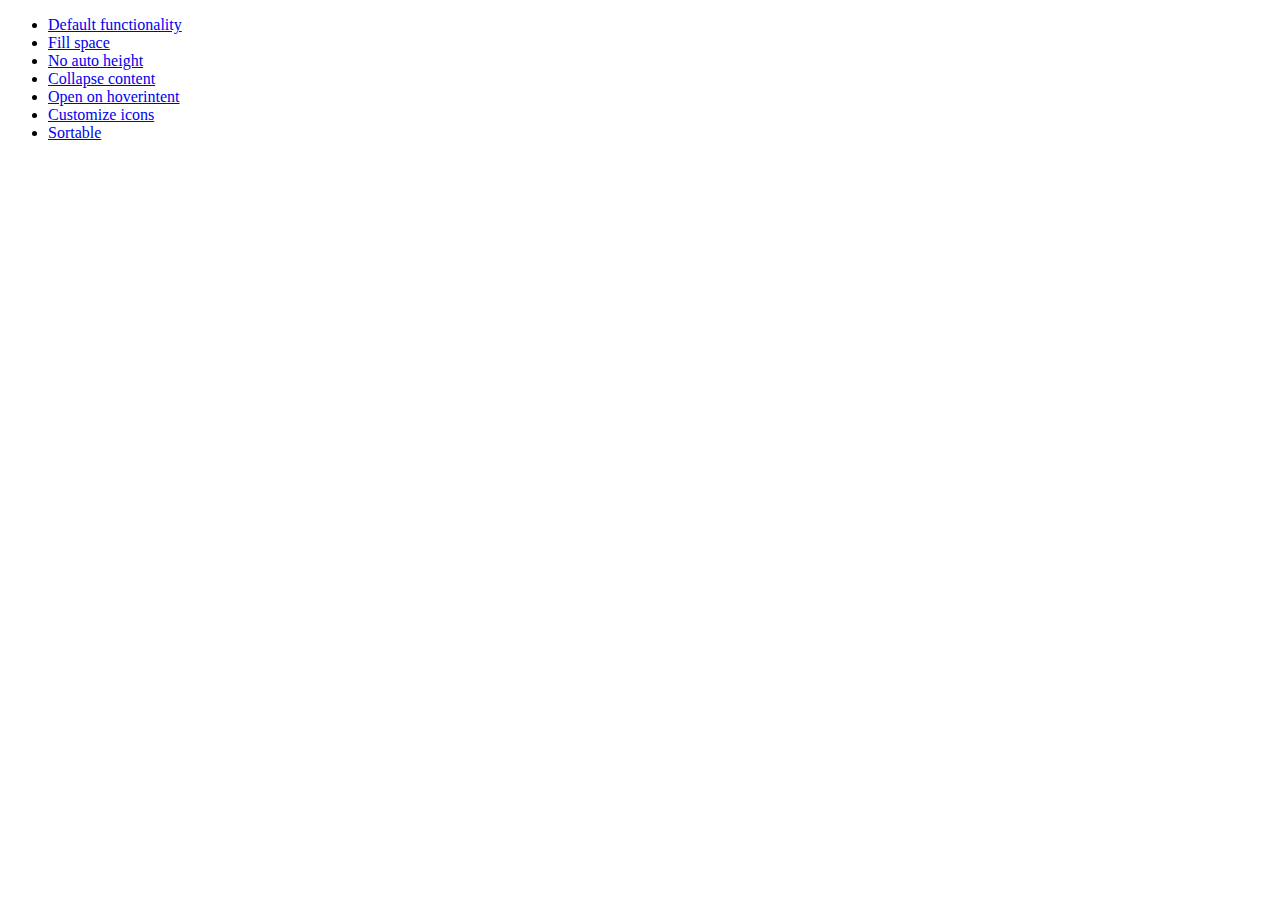
<file: testing-folder/jquery-ui-1.10.3/demos/accordion/index.html>
<!doctype html>
<html lang="en">
<head>
	<meta charset="utf-8">
	<title>jQuery UI Accordion Demos</title>
</head>
<body>

<ul>
	<li><a href="default.html">Default functionality</a></li>
	<li><a href="fillspace.html">Fill space</a></li>
	<li><a href="no-auto-height.html">No auto height</a></li>
	<li><a href="collapsible.html">Collapse content</a></li>
	<li><a href="hoverintent.html">Open on hoverintent</a></li>
	<li><a href="custom-icons.html">Customize icons</a></li>
	<li><a href="sortable.html">Sortable</a></li>
</ul>

</body>
</html>
</file>
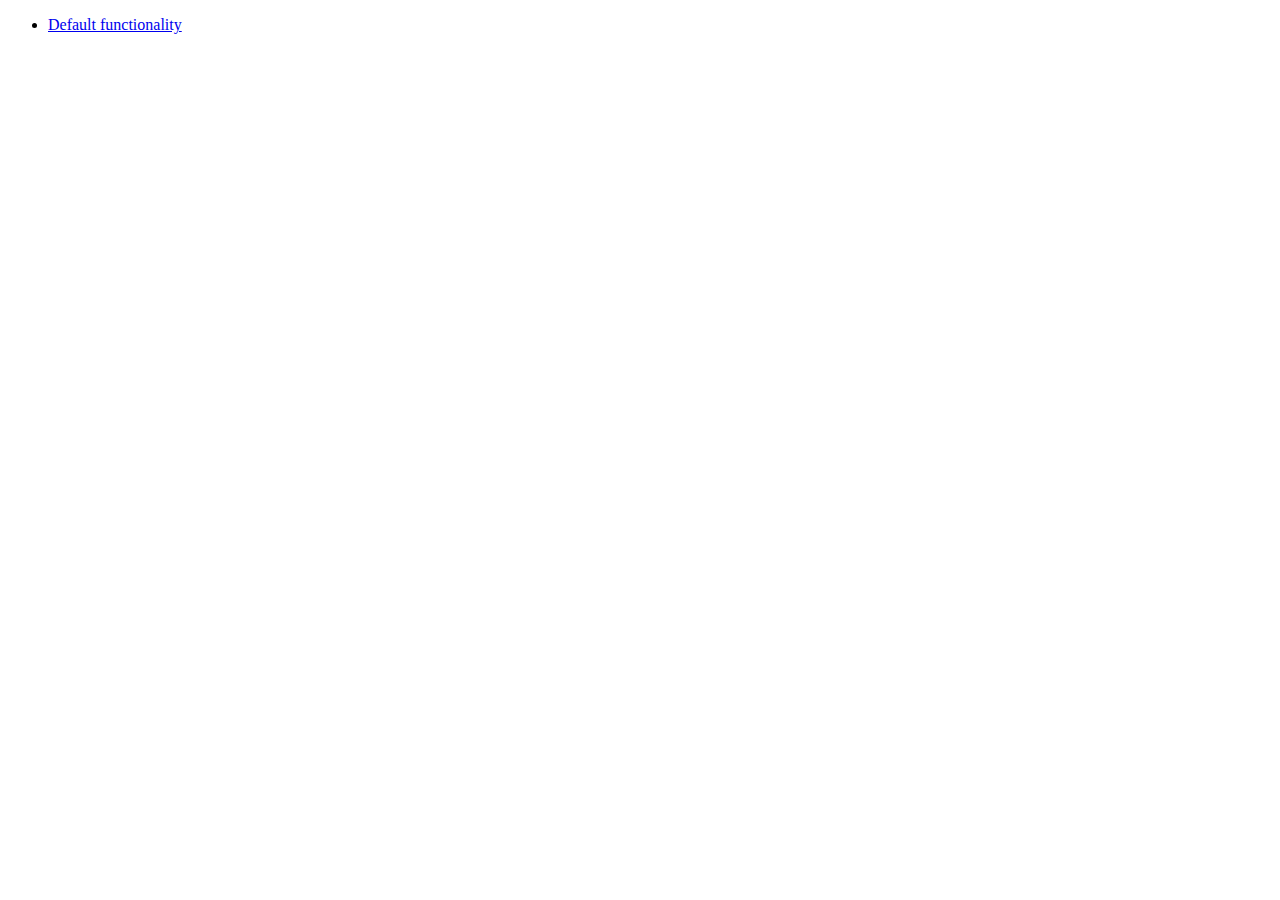
<file: testing-folder/jquery-ui-1.10.3/demos/addClass/index.html>
<!doctype html>
<html lang="en">
<head>
	<meta charset="utf-8">
	<title>jQuery UI Effects Demos</title>
</head>
<body>

<ul>
	<li><a href="default.html">Default functionality</a></li>
</ul>

</body>
</html>
</file>
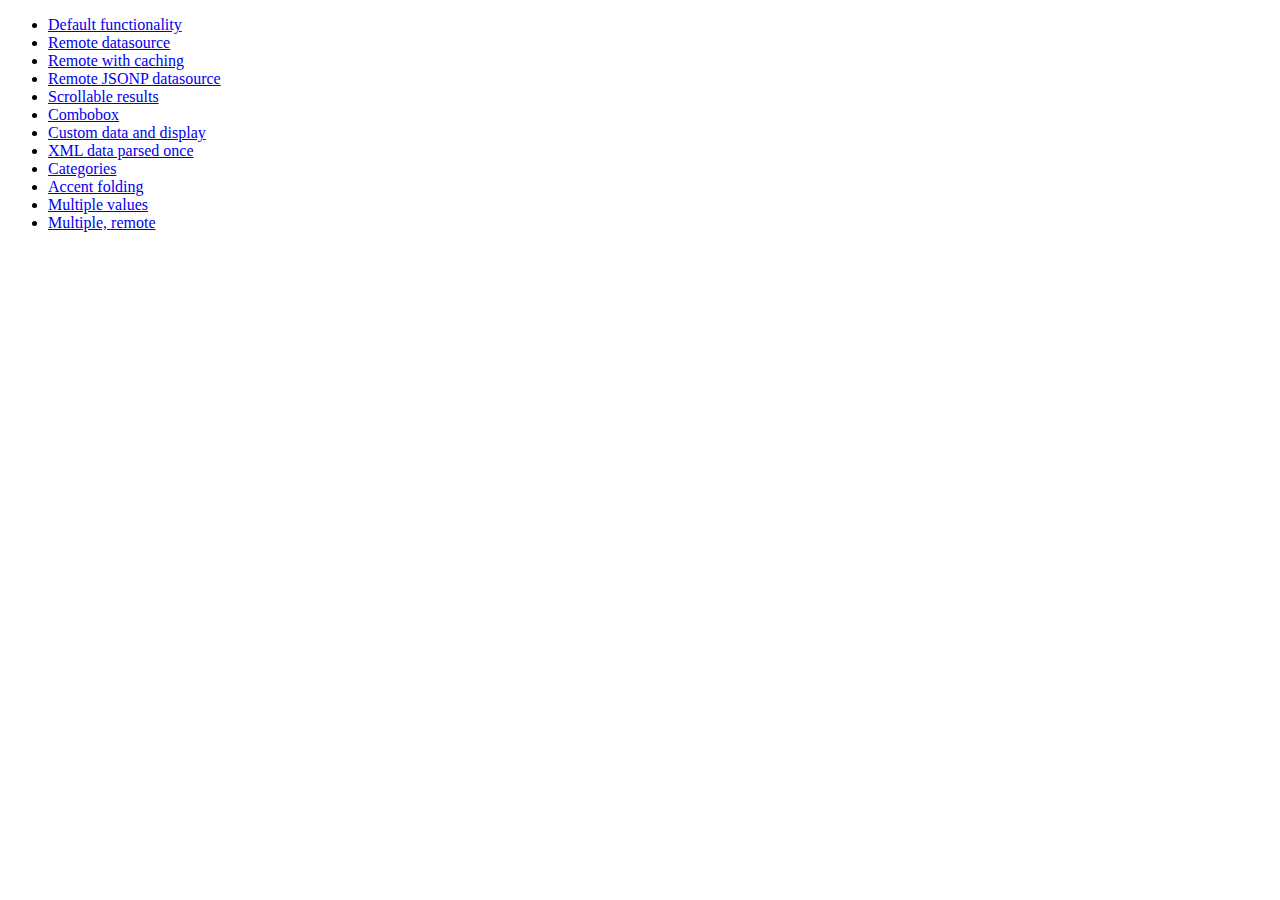
<file: testing-folder/jquery-ui-1.10.3/demos/autocomplete/index.html>
<!doctype html>
<html lang="en">
<head>
	<meta charset="utf-8">
	<title>jQuery UI Autocomplete Demos</title>
</head>
<body>

<ul>
	<li><a href="default.html">Default functionality</a></li>
	<li><a href="remote.html">Remote datasource</a></li>
	<li><a href="remote-with-cache.html">Remote with caching</a></li>
	<li><a href="remote-jsonp.html">Remote JSONP datasource</a></li>
	<li><a href="maxheight.html">Scrollable results</a></li>
	<li><a href="combobox.html">Combobox</a></li>
	<li><a href="custom-data.html">Custom data and display</a></li>
	<li><a href="xml.html">XML data parsed once</a></li>
	<li><a href="categories.html">Categories</a></li>
	<li><a href="folding.html">Accent folding</a></li>
	<li><a href="multiple.html">Multiple values</a></li>
	<li><a href="multiple-remote.html">Multiple, remote</a></li>
</ul>

</body>
</html>
</file>
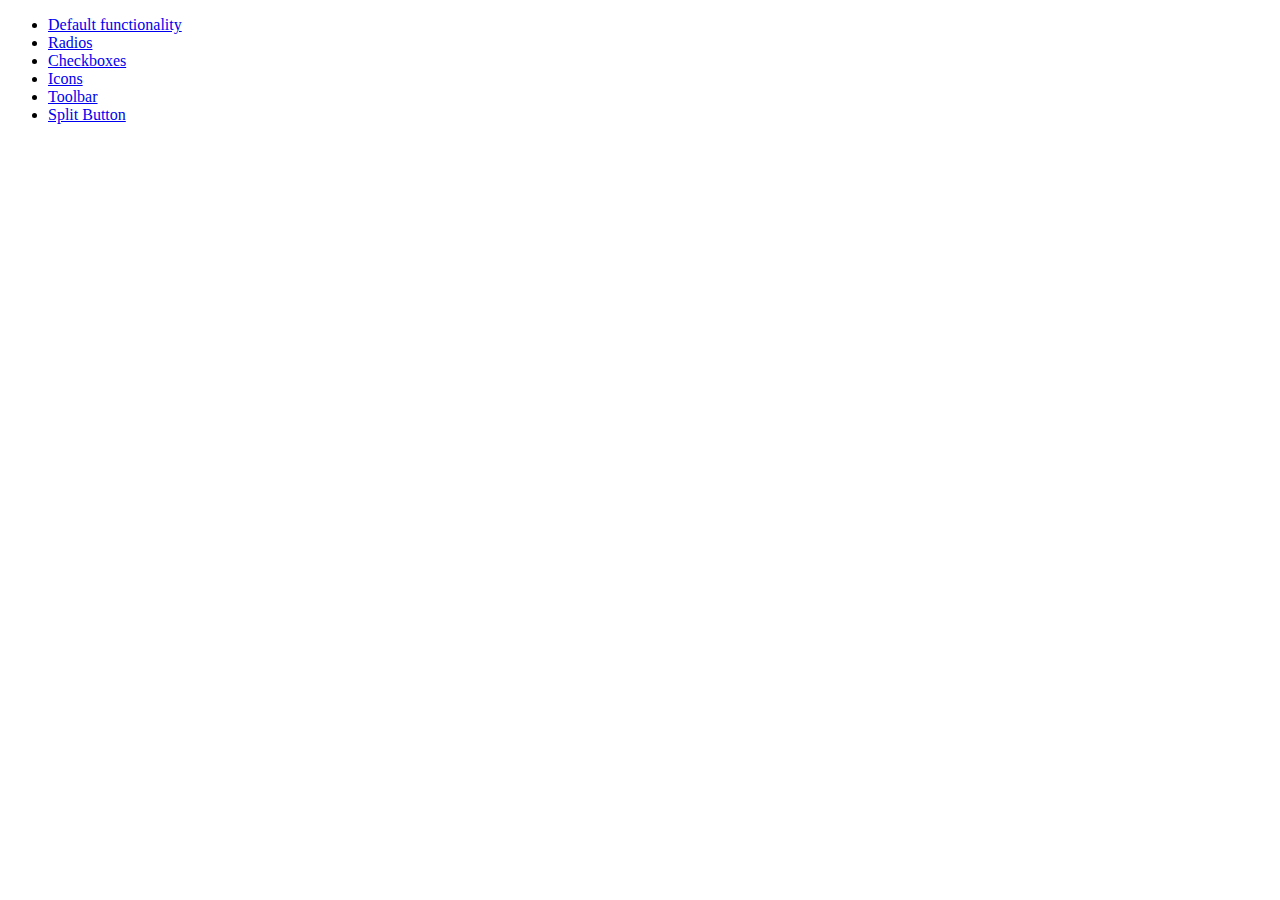
<file: testing-folder/jquery-ui-1.10.3/demos/button/index.html>
<!doctype html>
<html lang="en">
<head>
	<meta charset="utf-8">
	<title>jQuery UI Button Demos</title>
</head>
<body>

<ul>
	<li><a href="default.html">Default functionality</a></li>
	<li><a href="radio.html">Radios</a></li>
	<li><a href="checkbox.html">Checkboxes</a></li>
	<li><a href="icons.html">Icons</a></li>
	<li><a href="toolbar.html">Toolbar</a></li>
	<li><a href="splitbutton.html">Split Button</a></li>
</ul>

</body>
</html>
</file>
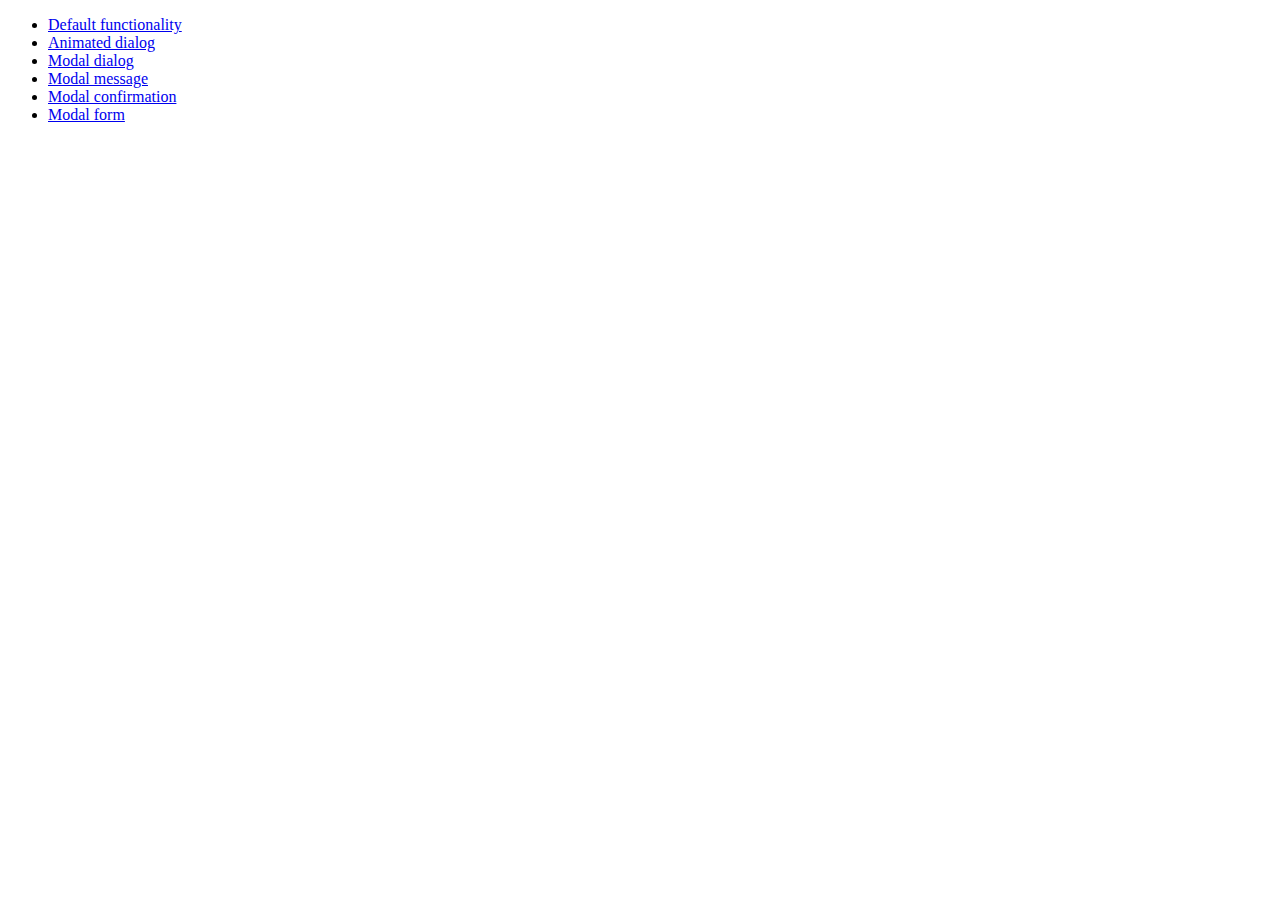
<file: testing-folder/jquery-ui-1.10.3/demos/dialog/index.html>
<!doctype html>
<html lang="en">
<head>
	<meta charset="utf-8">
	<title>jQuery UI Dialog Demos</title>
</head>
<body>

<ul>
	<li><a href="default.html">Default functionality</a></li>
	<li><a href="animated.html">Animated dialog</a></li>
	<li><a href="modal.html">Modal dialog</a></li>
	<li><a href="modal-message.html">Modal message</a></li>
	<li><a href="modal-confirmation.html">Modal confirmation</a></li>
	<li><a href="modal-form.html">Modal form</a></li>
</ul>

</body>
</html>
</file>
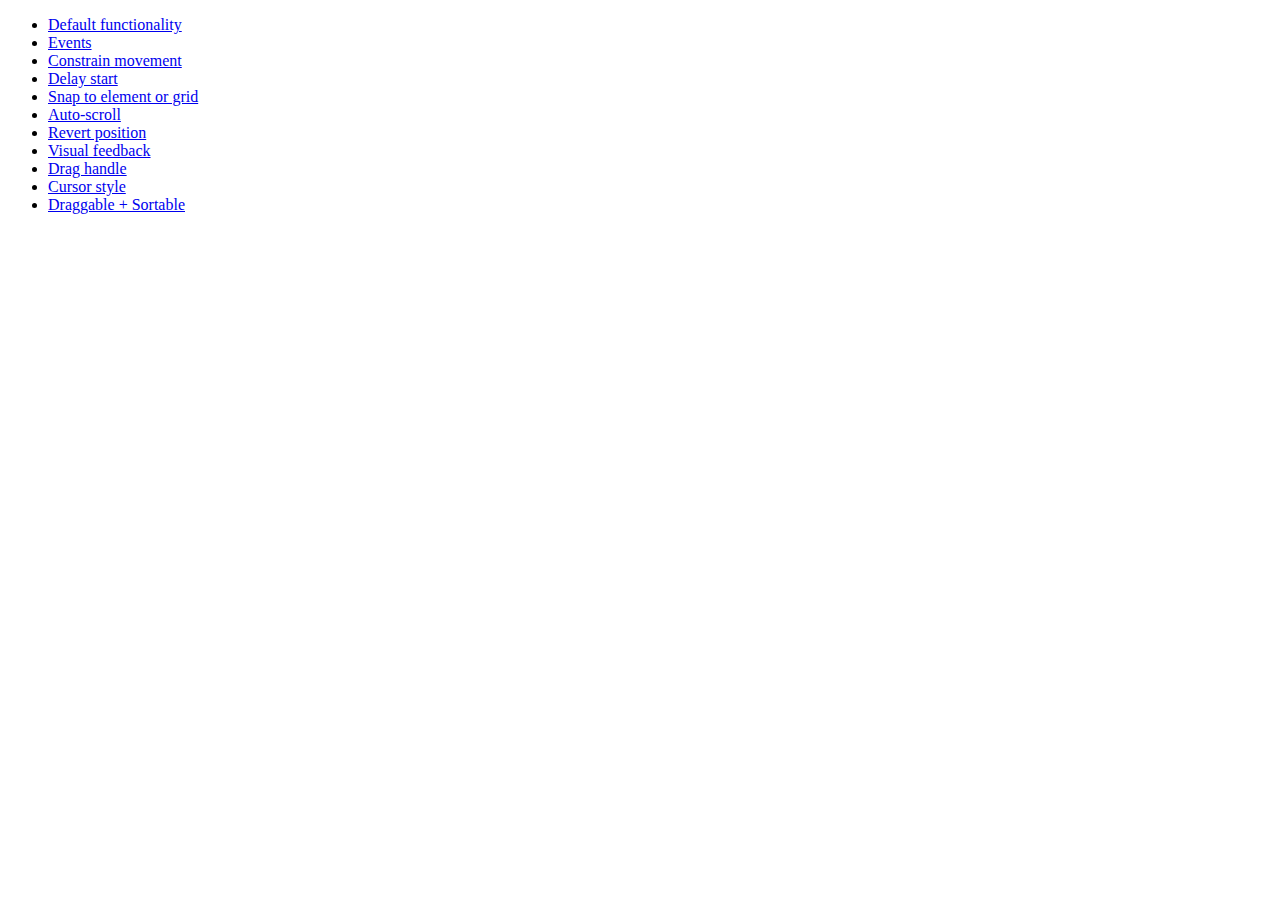
<file: testing-folder/jquery-ui-1.10.3/demos/draggable/index.html>
<!doctype html>
<html lang="en">
<head>
	<meta charset="utf-8">
	<title>jQuery UI Draggable Demos</title>
</head>
<body>

<ul>
	<li><a href="default.html">Default functionality</a></li>
	<li><a href="events.html">Events</a></li>
	<li><a href="constrain-movement.html">Constrain movement</a></li>
	<li><a href="delay-start.html">Delay start</a></li>
	<li><a href="snap-to.html">Snap to element or grid</a></li>
	<li><a href="scroll.html">Auto-scroll</a></li>
	<li><a href="revert.html">Revert position</a></li>
	<li><a href="visual-feedback.html">Visual feedback</a></li>
	<li><a href="handle.html">Drag handle</a></li>
	<li><a href="cursor-style.html">Cursor style</a></li>
	<li><a href="sortable.html">Draggable + Sortable</a></li>
</ul>

</body>
</html>
</file>
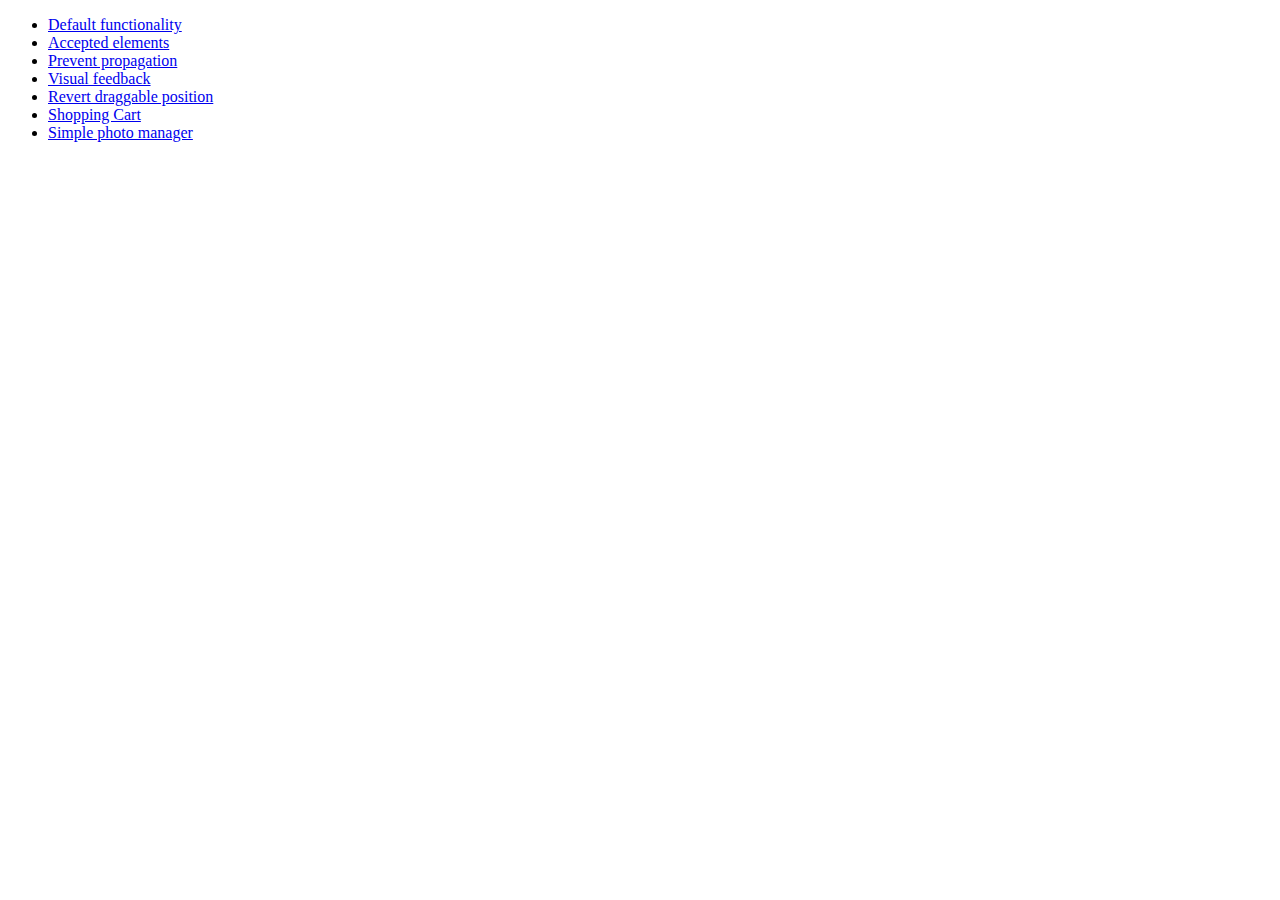
<file: testing-folder/jquery-ui-1.10.3/demos/droppable/index.html>
<!doctype html>
<html lang="en">
<head>
	<meta charset="utf-8">
	<title>jQuery UI Droppable Demos</title>
</head>
<body>

<ul>
	<li><a href="default.html">Default functionality</a></li>
	<li><a href="accepted-elements.html">Accepted elements</a></li>
	<li><a href="propagation.html">Prevent propagation</a></li>
	<li><a href="visual-feedback.html">Visual feedback</a></li>
	<li><a href="revert.html">Revert draggable position</a></li>
	<li><a href="shopping-cart.html">Shopping Cart</a></li>
	<li><a href="photo-manager.html">Simple photo manager</a></li>
</ul>

</body>
</html>
</file>
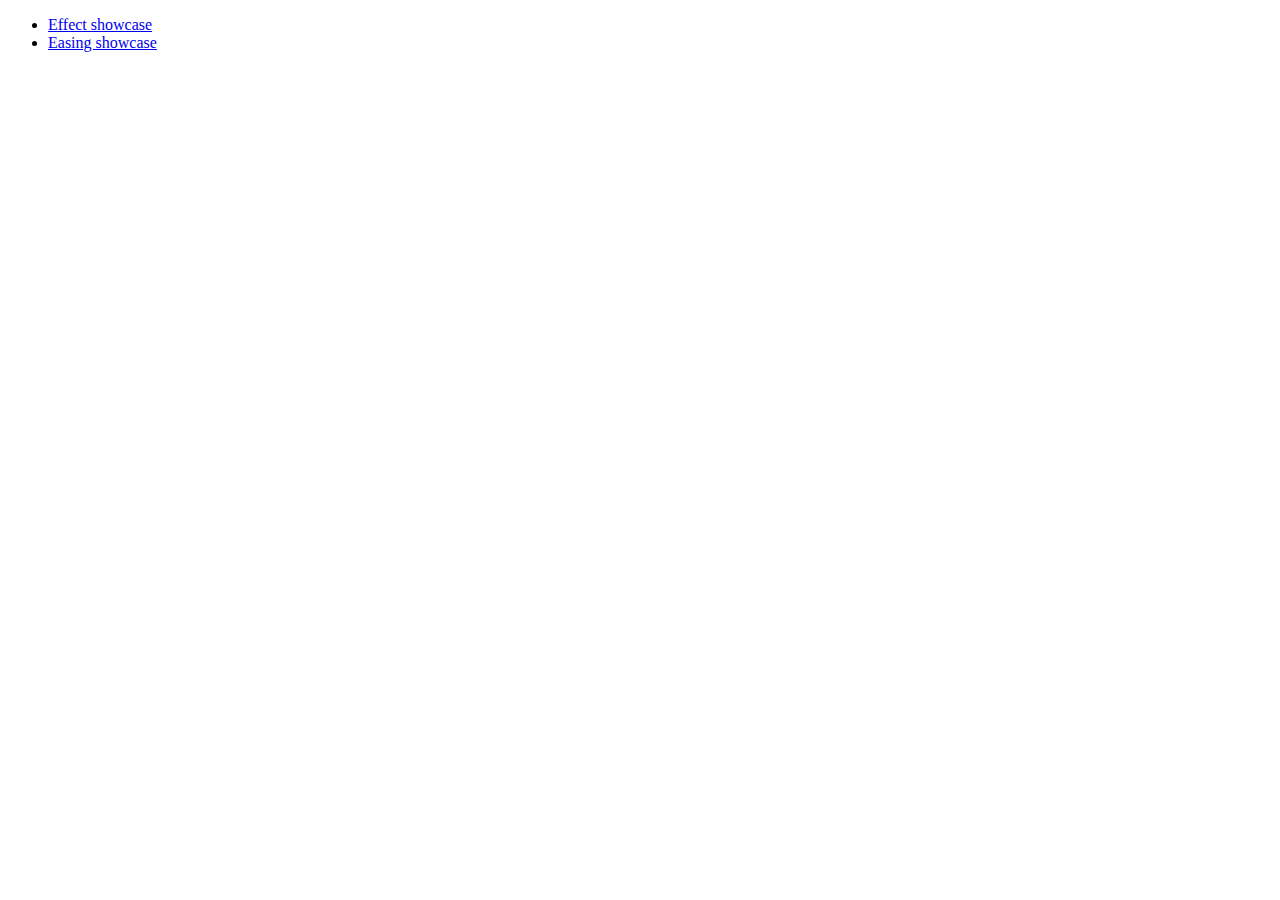
<file: testing-folder/jquery-ui-1.10.3/demos/effect/index.html>
<!doctype html>
<html lang="en">
<head>
	<meta charset="utf-8">
	<title>jQuery UI Effects Demos</title>
</head>
<body>

<ul>
	<li><a href="default.html">Effect showcase</a></li>
	<li><a href="easing.html">Easing showcase</a></li>
</ul>

</body>
</html>
</file>
